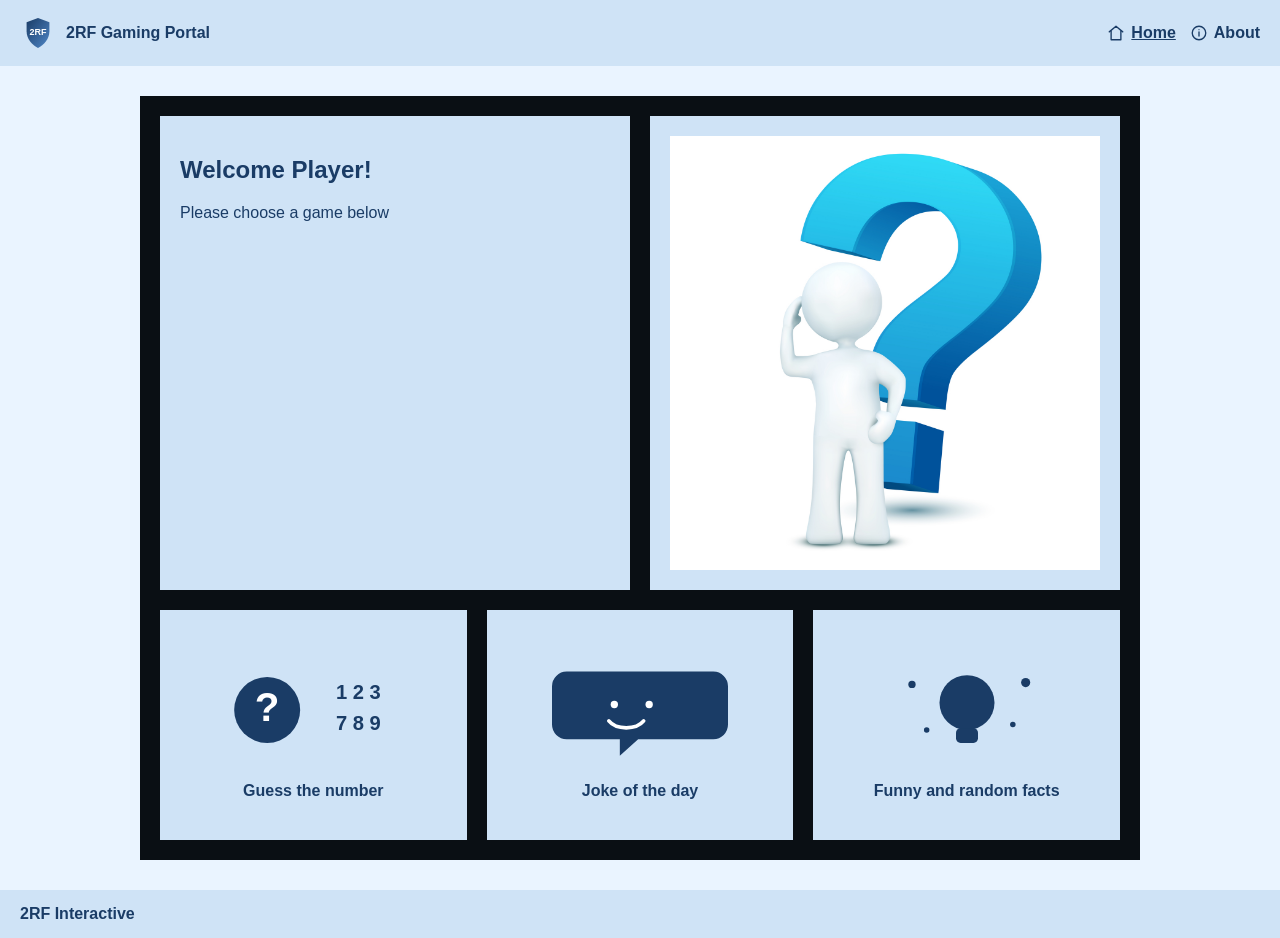
<file: index.html>
<!DOCTYPE html>
<html lang="en">
<head>
  <meta charset="UTF-8" />
  <meta name="viewport" content="width=device-width, initial-scale=1" />
  <title>2RF Gaming Portal</title>
  <link rel="stylesheet" href="style.css" />
</head>

<body class="portal-body">
   <header class="portal-header">
    <div class="portal-brand">
      <img class="portal-logo" src="logo.svg" alt="2RF Gaming Portal logo" />
      <span>2RF Gaming Portal</span>
    </div>
    <nav class="portal-nav">
  <a href="index.html" aria-current="page" aria-label="Home">
        <svg class="nav-icon" viewBox="0 0 24 24" aria-hidden="true" focusable="false">
          <path d="M3 10.5L12 3l9 7.5" />
          <path d="M5.5 9.5V21h13V9.5" />
        </svg>
        Home
      </a>
      <a href="about.html" aria-label="About">
        <svg class="nav-icon" viewBox="0 0 24 24" aria-hidden="true" focusable="false">
          <circle cx="12" cy="12" r="9" />
          <path d="M12 10.5V16" />
          <circle cx="12" cy="7.5" r="0.8" fill="currentColor" stroke="none" />
        </svg>
        About
      </a>
    </nav>
  </header>

  <main class="portal-wrap">
    <section class="portal-stage" aria-label="Game selection portal">

      <div class="portal-top">
        <div class="portal-panel">
          <div class="portal-welcome">
            <h1>Welcome Player!</h1>
            <p>Please choose a game below</p>
          </div>
        </div>

        <div class="portal-panel portal-image">
          <img src="myportal.jpeg" alt="Gaming theme" />
        </div>
      </div>
     
     <div class="portal-bottom" aria-label="Games">
        <a class="game-card" href="guess.html">
          <img class="game-thumb" src="guess-thumb.svg" alt="Question mark and numbers for the Guess the Number game" />
          Guess the number
        </a>
        <a class="game-card" href="joke.html">
          <img class="game-thumb" src="joke-thumb.svg" alt="Speech bubble with a smiling face for Joke of the Day" />
          Joke of the day
        </a>
        <a class="game-card" href="diduknow.html">
          <img class="game-thumb" src="facts-thumb.svg" alt="Light bulb and stars representing fun facts" />
          Funny and random facts
        </a>
      </div>

    </section>
  </main>

  <footer class="portal-footer">2RF Interactive</footer>
</body>
</html>
</file>
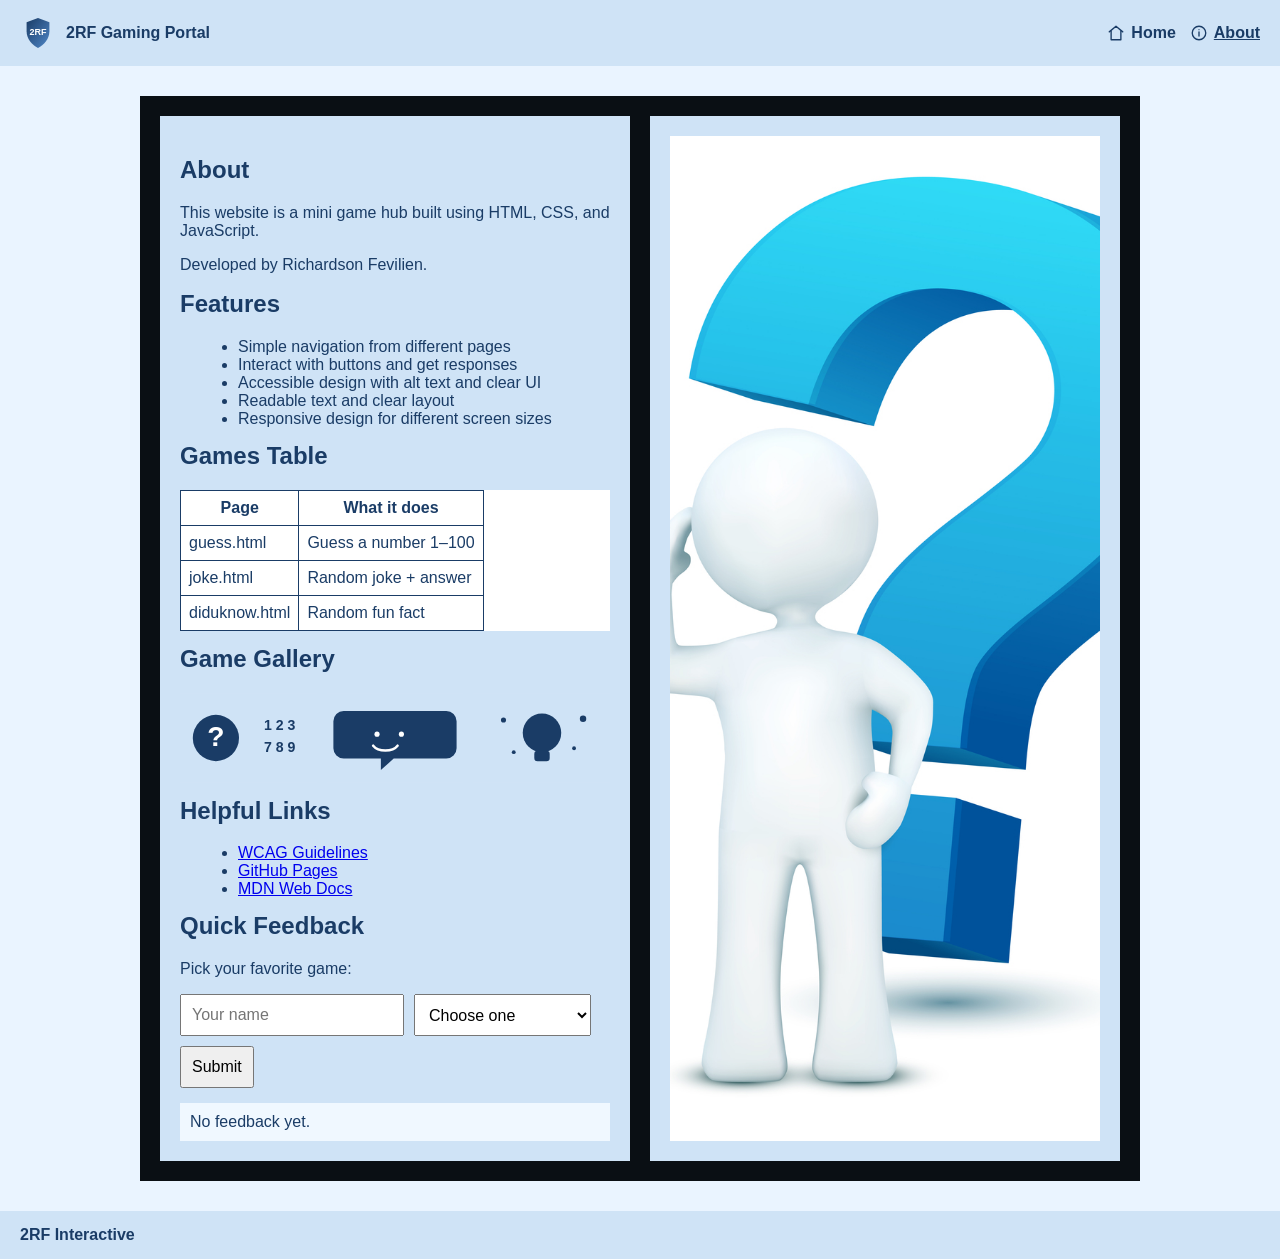
<file: about.html>
<!DOCTYPE html>
<html lang="en">
<head>
  <meta charset="UTF-8" />
  <meta name="viewport" content="width=device-width, initial-scale=1" />
  <title>About - 2RF</title>
  <link rel="stylesheet" href="style.css" />
</head>

<body class="portal-body">
 <header class="portal-header">
    <div class="portal-brand">
      <img class="portal-logo" src="logo.svg" alt="2RF Gaming Portal logo" />
      <span>2RF Gaming Portal</span>
    </div>
    <nav class="portal-nav">
      <a href="index.html" aria-label="Home">
        <svg class="nav-icon" viewBox="0 0 24 24" aria-hidden="true" focusable="false">
          <path d="M3 10.5L12 3l9 7.5" />
          <path d="M5.5 9.5V21h13V9.5" />
        </svg>
        Home
      </a>
      <a href="about.html" aria-current="page" aria-label="About">
        <svg class="nav-icon" viewBox="0 0 24 24" aria-hidden="true" focusable="false">
          <circle cx="12" cy="12" r="9" />
          <path d="M12 10.5V16" />
          <circle cx="12" cy="7.5" r="0.8" fill="currentColor" stroke="none" />
        </svg>
        About
      </a>
    </nav>
  </header>

  <main class="portal-wrap">
    <section class="portal-stage" aria-label="About this website">

      <div class="portal-top">
        <div class="portal-panel">
          <div class="portal-welcome">
            <h1>About</h1>
            <p>This website is a mini game hub built using HTML, CSS, and JavaScript.</p>
            <p>Developed by Richardson Fevilien.</p>

            <h2 style="margin-top:14px;">Features</h2>
            <ul style="margin:8px 0 0 18px;">
              <li>Simple navigation from different pages</li>
              <li>Interact with buttons and get responses</li>
              <li>Accessible design with alt text and clear UI</li>
              <li>Readable text and clear layout</li>
              <li>Responsive design for different screen sizes</li>
            </ul>

            <h2 style="margin-top:14px;">Games Table</h2>
            <table style="width:100%;margin-top:8px;border-collapse:collapse;background:rgb(255,255,255);">
              <tr>
                <th style="border:1px solid rgb(26,60,102);padding:8px;">Page</th>
                <th style="border:1px solid rgb(26,60,102);padding:8px;">What it does</th>
              </tr>
              <tr>
                <td style="border:1px solid rgb(26,60,102);padding:8px;">guess.html</td>
                <td style="border:1px solid rgb(26,60,102);padding:8px;">Guess a number 1–100</td>
              </tr>
              <tr>
                <td style="border:1px solid rgb(26,60,102);padding:8px;">joke.html</td>
                <td style="border:1px solid rgb(26,60,102);padding:8px;">Random joke + answer</td>
              </tr>
              <tr>
                <td style="border:1px solid rgb(26,60,102);padding:8px;">diduknow.html</td>
                <td style="border:1px solid rgb(26,60,102);padding:8px;">Random fun fact</td>
              </tr>
            </table>

             <h2 style="margin-top:14px;">Game Gallery</h2>
            <div class="about-gallery" aria-label="Game images">
              <img src="guess-thumb.svg" alt="Question mark and numbers for Guess the Number game" />
              <img src="joke-thumb.svg" alt="Speech bubble with smile for Joke of the Day game" />
              <img src="facts-thumb.svg" alt="Light bulb and stars for random facts game" />
            </div>

            <h2 style="margin-top:14px;">Helpful Links</h2>
            <ul style="margin:8px 0 0 18px;">
              <li><a href="https://www.w3.org/WAI/standards-guidelines/wcag/" target="_blank">WCAG Guidelines</a></li>
              <li><a href="https://pages.github.com/" target="_blank">GitHub Pages</a></li>
              <li><a href="https://developer.mozilla.org/en-US/docs/Web" target="_blank">MDN Web Docs</a></li>
            </ul>

            <h2 style="margin-top:14px;">Quick Feedback</h2>
            <p style="margin-top:6px;">Pick your favorite game:</p>

            <form id="feedbackForm">
              <div class="row">
                <input id="name" type="text" placeholder="Your name" required />
                <select id="favorite" required>
                  <option value="">Choose one</option>
                  <option>Guess the Number</option>
                  <option>Joke of the Day</option>
                  <option>Did U Know</option>
                </select>
                <button type="submit">Submit</button>
              </div>
            </form>

            <div class="status" id="result">No feedback yet.</div>
          </div>
        </div>

        <div class="portal-panel portal-image">
          <img src="myportal.jpeg" alt="Gaming theme" />
        </div>
      </div>

    </section>
  </main>

  <footer class="portal-footer">2RF Interactive</footer>

  <script>
    const form = document.getElementById("feedbackForm");
    const result = document.getElementById("result");

    form.addEventListener("submit", (e) => {
      e.preventDefault();
      const name = document.getElementById("name").value.trim();
      const favorite = document.getElementById("favorite").value;

      result.textContent = `Thanks ${name}! Your favorite is: ${favorite}`;
      form.reset();
    });
  </script>
</body>
</html>
</file>
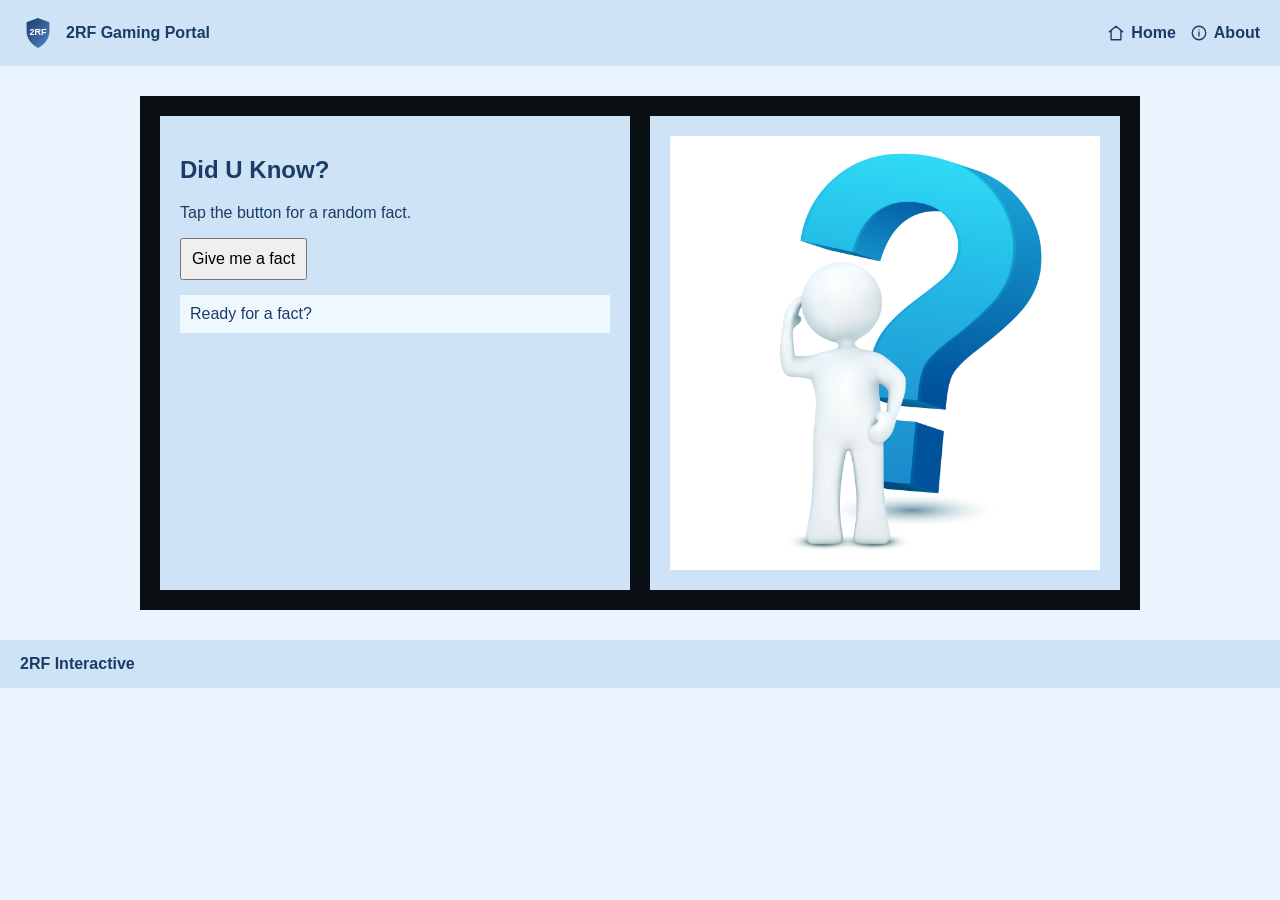
<file: diduknow.html>
<!DOCTYPE html>
<html lang="en">
<head>
  <meta charset="UTF-8" />
  <meta name="viewport" content="width=device-width, initial-scale=1" />
  <title>Did U Know - 2RF</title>
  <link rel="stylesheet" href="style.css" />
</head>

<body class="portal-body">
  <header class="portal-header">
    <div class="portal-brand">
      <img class="portal-logo" src="logo.svg" alt="2RF Gaming Portal logo" />
      <span>2RF Gaming Portal</span>
    </div>
    <nav class="portal-nav">
      <a href="index.html" aria-label="Home">
        <svg class="nav-icon" viewBox="0 0 24 24" aria-hidden="true" focusable="false">
          <path d="M3 10.5L12 3l9 7.5" />
          <path d="M5.5 9.5V21h13V9.5" />
        </svg>
        Home
      </a>
      <a href="about.html" aria-label="About">
        <svg class="nav-icon" viewBox="0 0 24 24" aria-hidden="true" focusable="false">
          <circle cx="12" cy="12" r="9" />
          <path d="M12 10.5V16" />
          <circle cx="12" cy="7.5" r="0.8" fill="currentColor" stroke="none" />
        </svg>
        About
      </a>
    </nav>
  </header>

  <main class="portal-wrap">
    <section class="portal-stage" aria-label="Did You Know">

      <div class="portal-top">
        <div class="portal-panel">
          <div class="portal-welcome">
            <h1>Did U Know?</h1>
            <p>Tap the button for a random fact.</p>

            <div class="row">
              <button id="factBtn" type="button">Give me a fact</button>
            </div>

            <div class="status" id="factText" role="status" aria-live="polite">
              Ready for a fact?
            </div>
          </div>
        </div>

        <div class="portal-panel portal-image">
          <img src="myportal.jpeg" alt="Gaming theme" />
        </div>
      </div>

    </section>
  </main>

  <footer class="portal-footer">2RF Interactive</footer>

  <script>
    const facts = [
      "Bananas are berries, but strawberries aren’t.",
      "Sharks existed before trees.",
      "A day on Venus is longer than a year on Venus.",
      "The Eiffel Tower can be 15 cm taller during the summer.",
      "The shortest war in history lasted 38 minutes.",
      "A group of flamingos is called a 'flamboyance'.",
      "The longest time between two twins being born is 87 days.",
      "The unicorn is the national animal of Scotland.",
      "There are more stars in the universe than grains of sand on Earth.",
      "The first computer bug was an actual bug (a moth) found in a computer.",
      "Sloths can hold their breath longer than dolphins can.",
      "The heart of a shrimp is located in its head.",
      "The world’s largest snowflake on record was 15 inches wide and 8 inches thick.",
      "The average person walks the equivalent of three times around the world in a lifetime.",
      "The longest English word is 189,819 letters long and takes over three hours to pronounce."
    ];

    const factText = document.getElementById("factText");

    document.getElementById("factBtn").addEventListener("click", () => {
      factText.textContent = facts[Math.floor(Math.random() * facts.length)];
    });
  </script>
</body>
</html>
</file>
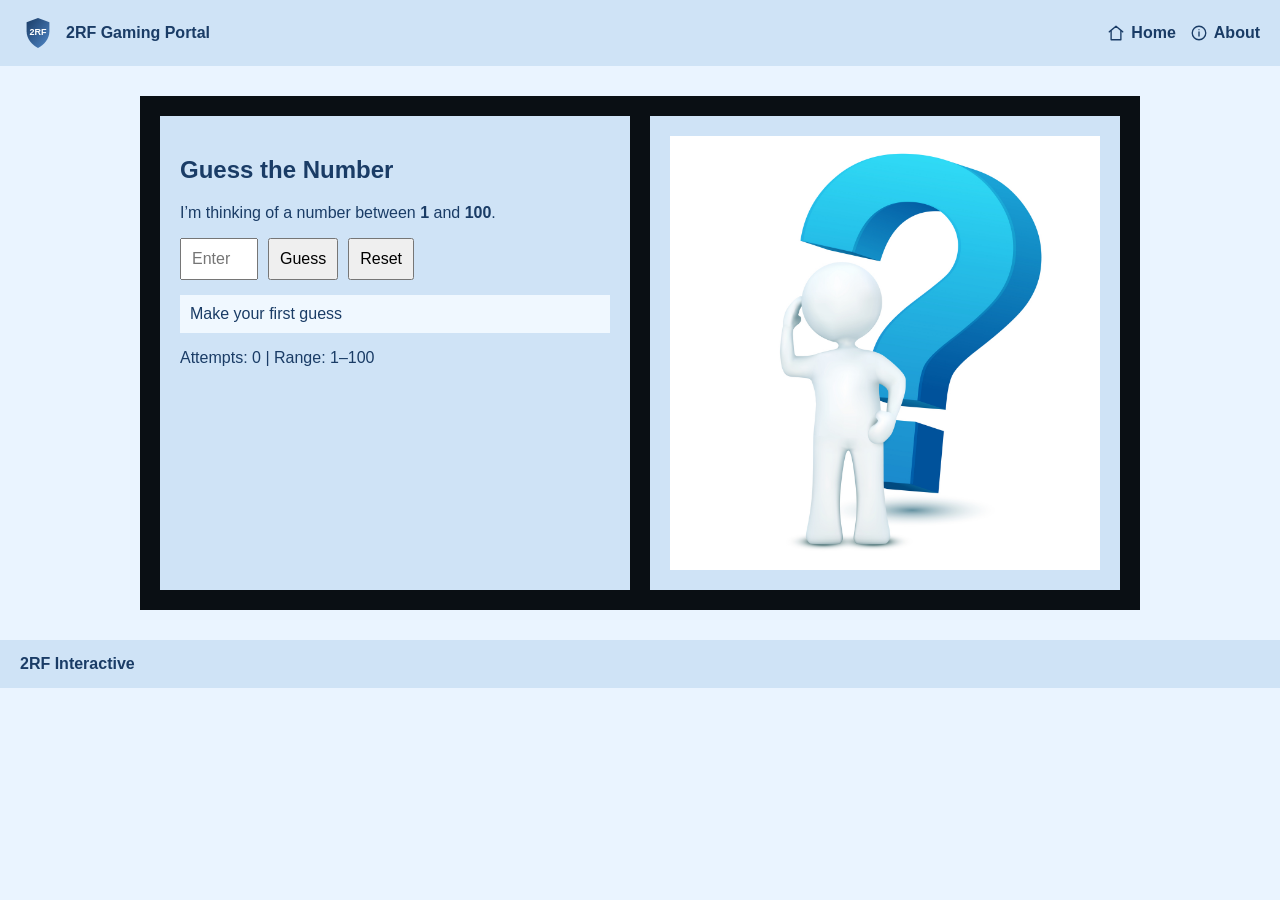
<file: guess.html>
<!DOCTYPE html>
<html lang="en">
<head>
  <meta charset="UTF-8" />
  <meta name="viewport" content="width=device-width, initial-scale=1" />
  <title>Guess the Number - 2RF</title>
  <link rel="stylesheet" href="style.css" />
</head>

<body class="portal-body">
    <header class="portal-header">
    <div class="portal-brand">
      <img class="portal-logo" src="logo.svg" alt="2RF Gaming Portal logo" />
    <span>2RF Gaming Portal</span>
    </div>
    <nav class="portal-nav">
      <a href="index.html" aria-label="Home">
        <svg class="nav-icon" viewBox="0 0 24 24" aria-hidden="true" focusable="false">
          <path d="M3 10.5L12 3l9 7.5" />
          <path d="M5.5 9.5V21h13V9.5" />
        </svg>
        Home
      </a>
      <a href="about.html" aria-label="About">
        <svg class="nav-icon" viewBox="0 0 24 24" aria-hidden="true" focusable="false">
          <circle cx="12" cy="12" r="9" />
          <path d="M12 10.5V16" />
          <circle cx="12" cy="7.5" r="0.8" fill="currentColor" stroke="none" />
        </svg>
        About
      </a>
    </nav>
  </header>

  <main class="portal-wrap">
    <section class="portal-stage">
      <div class="portal-top">

        <div class="portal-panel">
          <h1>Guess the Number</h1>
         <p>I’m thinking of a number between <strong>1</strong> and <strong>100</strong>.</p>

          <div class="row">
            <input id="guessInput" type="number" min="1" max="100" placeholder="Enter a number" />
            <button id="guessBtn">Guess</button>
            <button id="resetBtn">Reset</button>
          </div>

          <div class="status" id="statusText">Make your first guess </div>
          <p>Attempts: <span id="attempts">0</span> | <span id="rangeHint">Range: 1–100</span></p>
        </div>

        <div class="portal-panel portal-image">
          <img src="myportal.jpeg" alt="Game image" />
        </div>

      </div>
    </section>
  </main>

  <footer class="portal-footer">2RF Interactive</footer>

<script>
  let secret = Math.floor(Math.random() * 100) + 1;
  let attempts = 0;
  let min = 1, max = 100;

  const input = document.getElementById("guessInput");
  const status = document.getElementById("statusText");
  const attemptsText = document.getElementById("attempts");
  const range = document.getElementById("rangeHint");

  function makeGuess(){
    const guess = Number(input.value);
    if (!input.value) return status.textContent = "Enter a number.";
    if (guess < 1 || guess > 100) return status.textContent = "Keep it between 1 and 100.";

    attempts++;
    attemptsText.textContent = attempts;

    if (guess === secret){
      status.textContent = `Correct! The number was ${secret}.`;
      return;
    }

    if (guess < secret){
      status.textContent = "Too low!";
      if (guess >= min) min = guess + 1;
    } else {
      status.textContent = "Too high!";
      if (guess <= max) max = guess - 1;
    }

    range.textContent = `Range: ${min}–${max}`;
    input.value = "";
    input.focus();
  }

  document.getElementById("guessBtn").onclick = makeGuess;

  input.addEventListener("keydown", (e) => {
    if (e.key === "Enter") makeGuess();
  });

  document.getElementById("resetBtn").onclick = () => {
    secret = Math.floor(Math.random() * 100) + 1;
    attempts = 0; min = 1; max = 100;
    attemptsText.textContent = 0;
    range.textContent = "Range: 1–100";
    status.textContent = "Game reset. Guess again!";
    input.value = "";
    input.focus();
  };
</script>
</body>
</html>
</file>
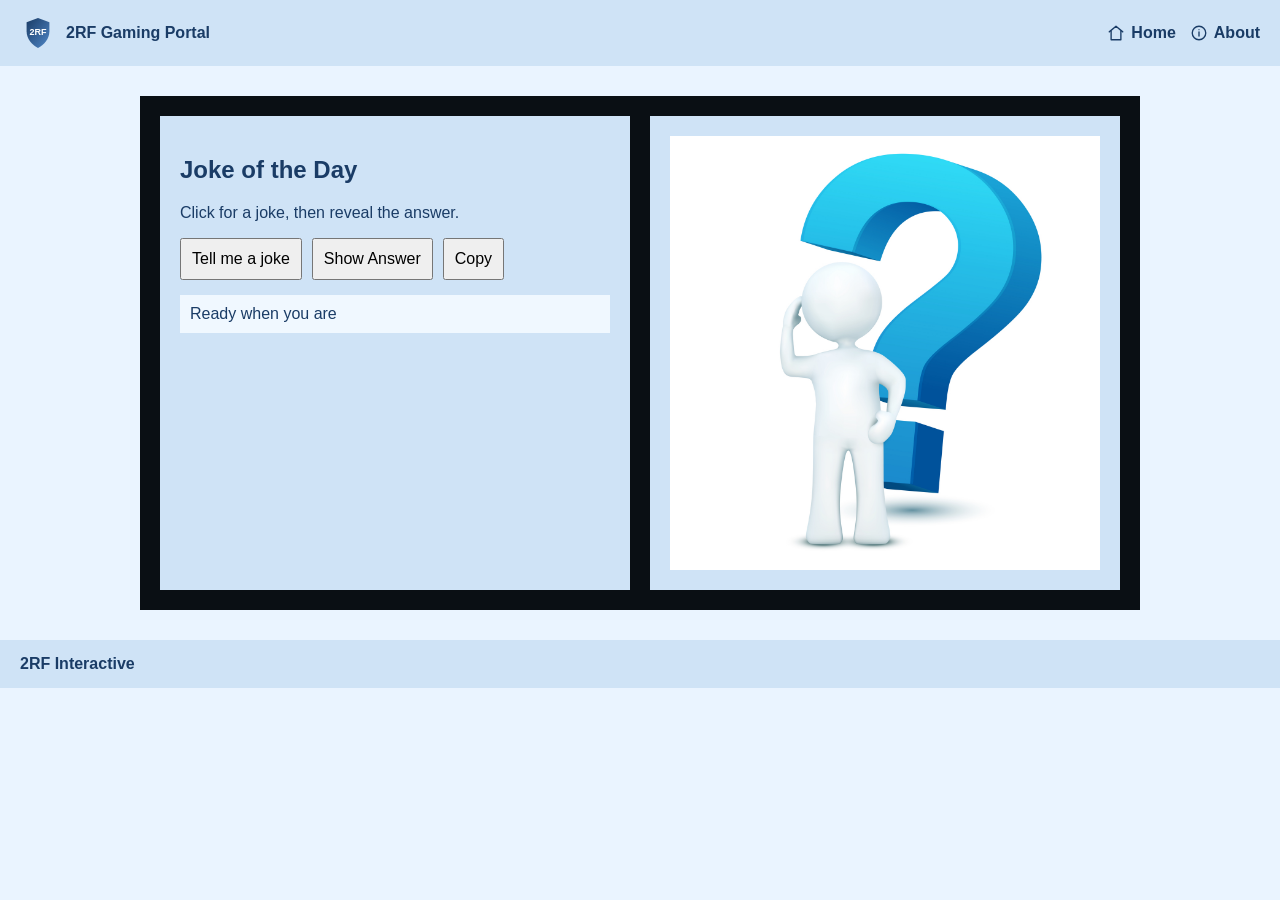
<file: joke.html>
<!DOCTYPE html>
<html lang="en">
<head>
  <meta charset="UTF-8" />
  <meta name="viewport" content="width=device-width, initial-scale=1" />
  <title>Joke of the Day - 2RF</title>
  <link rel="stylesheet" href="style.css" />
</head>

<body class="portal-body">
 <header class="portal-header">
    <div class="portal-brand">
      <img class="portal-logo" src="logo.svg" alt="2RF Gaming Portal logo" />
      <span>2RF Gaming Portal</span>
    </div>
    <nav class="portal-nav">
      <a href="index.html" aria-label="Home">
        <svg class="nav-icon" viewBox="0 0 24 24" aria-hidden="true" focusable="false">
          <path d="M3 10.5L12 3l9 7.5" />
          <path d="M5.5 9.5V21h13V9.5" />
        </svg>
        Home
      </a>
      <a href="about.html" aria-label="About">
        <svg class="nav-icon" viewBox="0 0 24 24" aria-hidden="true" focusable="false">
          <circle cx="12" cy="12" r="9" />
          <path d="M12 10.5V16" />
          <circle cx="12" cy="7.5" r="0.8" fill="currentColor" stroke="none" />
        </svg>
        About
      </a>
    </nav>
  </header>

  <main class="portal-wrap">
    <section class="portal-stage" aria-label="Joke of the Day">

      <div class="portal-top">
        <div class="portal-panel">
          <div class="portal-welcome">
            <h1>Joke of the Day</h1>
            <p>Click for a joke, then reveal the answer.</p>

            <div class="row">
              <button id="jokeBtn" type="button">Tell me a joke</button>
              <button id="answerBtn" type="button">Show Answer</button>
              <button id="copyBtn" type="button">Copy</button>
            </div>

            <div class="status" id="jokeText" role="status" aria-live="polite">
              Ready when you are
            </div>
          </div>
        </div>

        <div class="portal-panel portal-image">
          <img src="myportal.jpeg" alt="Gaming theme" />
        </div>
      </div>

    </section>
  </main>

  <footer class="portal-footer">2RF Interactive</footer>

  <script>
    const jokes = [
      { setup: "Why don’t programmers like nature?", punchline: "Too many bugs." },
      { setup: "Why do programmers prefer dark mode?", punchline: "Because light attracts bugs." },
      { setup: "Why did the developer go broke?", punchline: "Because they used up all their cache." },
      { setup: "Why did the computer show up late?", punchline: "It had a hard drive." },
      { setup: "Why was the JavaScript developer sad?", punchline: "He didn’t Node how to Express himself." },
      { setup: "Why do Python programmers wear glasses?", punchline: "Because they can’t C." },
      { setup: "Why did the programmer quit his job?", punchline: "Because he didn’t get arrays." },
      { setup: "How many programmers does it take to change a light bulb?", punchline: "None. It’s a hardware problem." },
      { setup: "Why do programmers hate spaces?", punchline: "Because they can’t handle them." },
      { setup: "What do you call a programmer from Finland?", punchline: "Nerdic." },
      { setup: "Why did the programmer get kicked out of school?", punchline: "Because he kept breaking the class rules." },
      { setup: "Why do programmers always mix up Christmas and Halloween?", punchline: "Because Oct 31 == Dec 25." },
      { setup: "Why did the programmer go to therapy?", punchline: "Because he had too many unresolved issues." },
      { setup: "Why was the developer unhappy at their job?", punchline: "They wanted arrays." },
      { setup: "Why did the programmer get stuck in the shower?", punchline: "Because the instructions on the shampoo said: Lather, Rinse, Repeat." },
      { setup: "Why do programmers prefer iOS development?", punchline: "Because on Android, they have to deal with Java." },
      { setup: "Why did the programmer bring a ladder to work?", punchline: "Because they were climbing the corporate ladder." }
    ];

    const jokeText = document.getElementById("jokeText");
    let currentJoke = null;

    document.getElementById("jokeBtn").addEventListener("click", () => {
      currentJoke = jokes[Math.floor(Math.random() * jokes.length)];
      jokeText.textContent = currentJoke.setup;
    });

    document.getElementById("answerBtn").addEventListener("click", () => {
      if(!currentJoke){
        jokeText.textContent = "Click 'Tell me a joke' first!";
        return;
      }
      jokeText.textContent = currentJoke.punchline;
    });

    document.getElementById("copyBtn").addEventListener("click", async () => {
      try{
        await navigator.clipboard.writeText(jokeText.textContent);
        const old = jokeText.textContent;
        jokeText.textContent = "Copied!";
        setTimeout(() => jokeText.textContent = old, 800);
      } catch {
        jokeText.textContent = "Copy not supported in this browser.";
      }
    });
  </script>
</body>
</html>
</file>
<file: style.css>
body {
  font-family: Arial, sans-serif;
  margin: 0;
  background: rgb(234, 244, 255);
  color: rgb(26, 60, 102);
}

.portal-header,
.portal-footer {
  background: rgb(207, 227, 246);
  padding: 15px 20px;
  font-weight: bold;
}

.portal-header {
  display: flex;
  justify-content: space-between;
  align-items: center;
}

.portal-brand {
  display: inline-flex;
  align-items: center;
  gap: 10px;
}

.portal-logo {
  width: 36px;
  height: 36px;
}

.portal-nav {
  display: flex;
  gap: 14px;
}

.portal-nav a,
.portal-nav a:visited,
.portal-nav a:hover,
.portal-nav a:focus {
  color: inherit;
  text-decoration: none;
  display: inline-flex;
  align-items: center;
  gap: 6px;
}

.nav-icon {
  width: 18px;
  height: 18px;
  stroke: currentColor;
  fill: none;
  stroke-width: 1.8;
  stroke-linecap: round;
  stroke-linejoin: round;
}

.portal-nav a[aria-current="page"] {
  text-decoration: underline;
}

.portal-wrap {
  max-width: 1000px;
  margin: 20px auto;
  padding: 10px;
}

.portal-stage {
  background: rgb(10, 15, 20);
  padding: 20px;
}

.portal-top {
  display: grid;
  grid-template-columns: 1fr 1fr;
  gap: 20px;
}

.portal-panel {
  background: rgb(207, 227, 246);
  padding: 20px;
}

.portal-image img {
  width: 100%;
  height: 100%;
  object-fit: cover;
}

.portal-bottom {
  margin-top: 20px;
  display: grid;
  grid-template-columns: repeat(3, 1fr);
  gap: 20px;
}

.game-card {
  background: rgb(207, 227, 246);
  padding: 40px 10px;
  text-align: center;
  font-weight: bold;
  text-decoration: none;
  color: inherit;
  display: flex;
  flex-direction: column;
  align-items: center;
  gap: 12px;
}

.game-thumb {
  width: 100%;
  max-width: 220px;
  height: 120px;
  object-fit: cover;
}

.about-gallery {
  margin-top: 8px;
  display: grid;
  grid-template-columns: repeat(3, 1fr);
  gap: 10px;
}

.about-gallery img {
  width: 100%;
  height: 90px;
  object-fit: cover;
  background: rgb(255, 255, 255);
}

.page {
  max-width: 700px;
  margin: 40px auto;
  padding: 10px;
}

.card {
  background: rgb(255, 255, 255);
  padding: 25px;
  border-radius: 8px;
}

.row {
  margin-top: 10px;
  display: flex;
  gap: 10px;
  flex-wrap: wrap;
}

input, button {
  padding: 10px;
  font-size: 16px;
}

button.ghost{
  padding: 9px 12px;
  border-radius: 12px;
  border:1px solid rgba(6, 243, 243, 0.904);
  background: transparent;
  color: var(--text);
  cursor:pointer;
}
button.ghost:hover{background: rgba(109, 226, 244, 0.08)}

.status {
  margin-top: 15px;
  padding: 10px;
  background: rgb(240, 248, 255);
}

.portal-panel table {
  display: block;
  width: 100%;
  overflow-x: auto;
}

select {
  padding: 10px;
  font-size: 16px;
}

@media (max-width: 900px) {
  .portal-top {
    grid-template-columns: 1fr;
  }

  .portal-bottom {
    grid-template-columns: repeat(2, 1fr);
  }

  .about-gallery {
    grid-template-columns: repeat(2, 1fr);
  }
}

@media (max-width: 600px) {
  .portal-header {
    flex-direction: column;
    align-items: flex-start;
    gap: 10px;
  }

  .portal-nav {
    flex-wrap: wrap;
    gap: 10px;
  }

  .portal-wrap {
    margin: 10px auto;
    padding: 8px;
  }

  .portal-stage,
  .portal-panel {
    padding: 14px;
  }

  .portal-bottom,
  .about-gallery {
    grid-template-columns: 1fr;
  }

  .game-card {
    padding: 20px 10px;
  }

  .game-thumb,
  .about-gallery img {
    max-width: 100%;
    height: auto;
  }

  .row {
    flex-direction: column;
  }

  .row input,
  .row select,
  .row button {
    width: 100%;
  }
}
</file>
